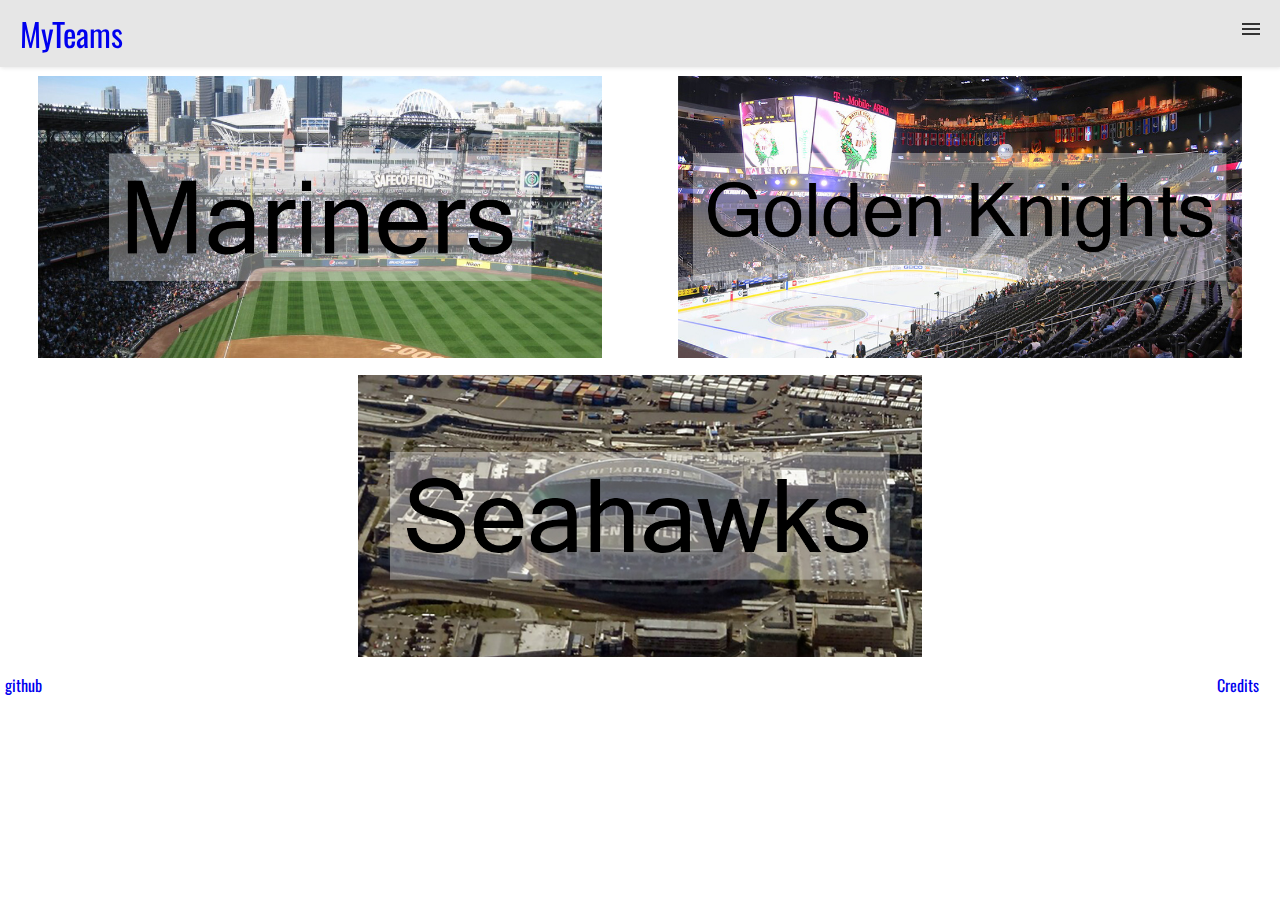
<file: index.html>
<!DOCTYPE html>
<html lang='en'>
  <head>
    <meta charset='UTF-8'/>
    <meta name='viewport'
      content='width=device-width, initial-scale=1.0, maximum-scale=1.0' />
    <title>MyTeams</title>
    <link rel='stylesheet' href='/css/styles.css'/>
    <link rel="preconnect" href="https://fonts.googleapis.com">
    <link rel="preconnect" href="https://fonts.gstatic.com" crossorigin>
    <link href="https://fonts.googleapis.com/css2?family=Oswald:wght@300&display=swap" rel="stylesheet">
  </head>
  <body>
    <header class="header">
        <a href="/index.html" class="logo">MyTeams</a>
        <input class="menu-btn" type="checkbox" id="menu-btn" />
        <label class="menu-icon" for="menu-btn"><span class="navicon"></span></label>
        <ul class="menu">
            <li><a href="/pages/mariners.html">Mariners</a></li>
            <li><a href="/pages/knights.html">Golden Knights</a></li>
            <li><a href="/pages/seahawks.html">Seahawks</a></li>
        </ul>
    </header>
    <div class='buffer'></div>
    <div class='pg-links'>
    <a href='/pages/mariners.html'><img src='/images/tmobilepark.jpg'/></a>
    <a href='/pages/knights.html'><img src='/images/tmobilearena.jpg'/></a>
    <a href='/pages/seahawks.html'><img src='/images/lumenfield.jpg'/></a>
    </div>

    <div class='footer'>
        <a href='https://github.com/mckageth000/260CP1'>github</a>
        <a href='/images/imgcreds.txt'>Credits</a>
    </div>
</body>
</html>
</file>
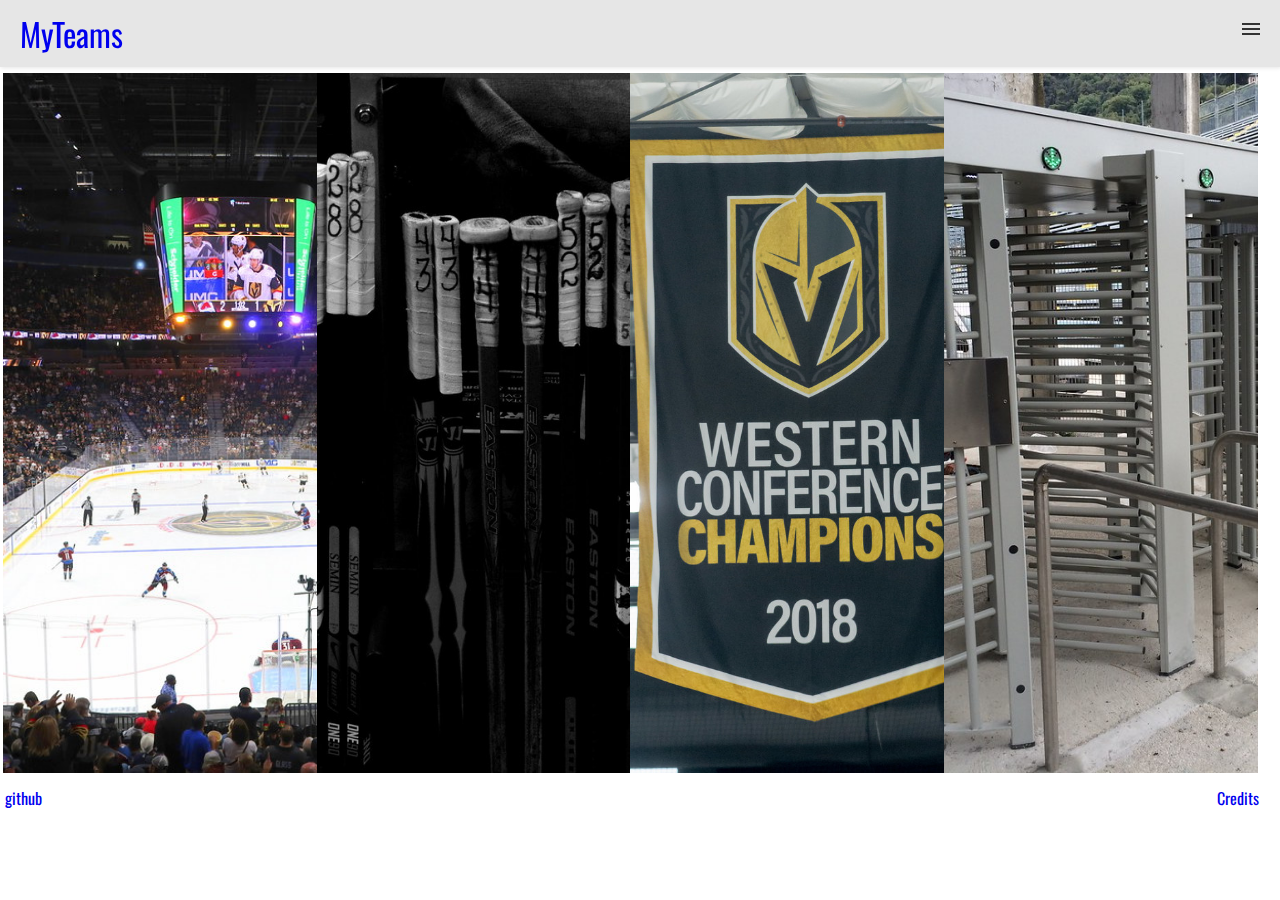
<file: pages/knights.html>
<!DOCTYPE html>
<html lang='en'>
  <head>
    <meta charset='UTF-8'/>
    <meta name='viewport'
      content='width=device-width, initial-scale=1.0, maximum-scale=1.0' />
    <title>Golden Knights</title>
    <link rel='stylesheet' href='/css/styles.css'/>
    <link rel="preconnect" href="https://fonts.googleapis.com">
    <link rel="preconnect" href="https://fonts.gstatic.com" crossorigin>
    <link href="https://fonts.googleapis.com/css2?family=Oswald:wght@300&display=swap" rel="stylesheet">
  </head>
  <body>
    <header class="header">
        <a href="/index.html" class="logo">MyTeams</a>
        <input class="menu-btn" type="checkbox" id="menu-btn" />
        <label class="menu-icon" for="menu-btn"><span class="navicon"></span></label>
        <ul class="menu">
            <li><a href="/pages/mariners.html">Mariners</a></li>
            <li><a href="/pages/knights.html">Golden Knights</a></li>
            <li><a href="/pages/seahawks.html">Seahawks</a></li>
        </ul>
    </header>
    <div class='buffer'></div>

    <div class='team-info'>
    <a href='https://www.google.com/maps/place/T-Mobile+Arena/@36.1031582,-115.1809693,17z/data=!3m1!4b1!4m5!3m4!1s0x80c8c4332388f181:0xed7176bcb1ef7767!8m2!3d36.1031582!4d-115.1787806'>
    <div class='section stadium'>
      <img id='safeco' src='/images/knights-stadium.jpg'/>
      <div class='overlay'>Stadium</div>
    </div>
    </a>
    <a href='https://www.nhl.com/goldenknights/roster'>
    <div class='section roster'>
      <img id='safeco' src='/images/knights-roster.jpg'/>
      <div class='overlay'>Roster</div>
    </div>
    </a>
    <a href='https://www.nhl.com/goldenknights/stats/'>
    <div class='section stats'>
      <img id='safeco' src='/images/knights-stats.jpg'/>
      <div class='overlay'>Stats</div>
    </div>
    </a>
    <a href='https://www.nhl.com/goldenknights/tickets'>
    <div class='section tickets'>
      <img id='safeco' src='/images/tickets.jpg'/>
      <div class='overlay'>Tickets</div>
    </div>
    </a>
    </div>

    <div class='footer'>
        <a href='https://github.com/mckageth000/260CP1'>github</a>
        <a href='/images/imgcreds.txt'>Credits</a>
    </div>
</body>
</html>
</file>
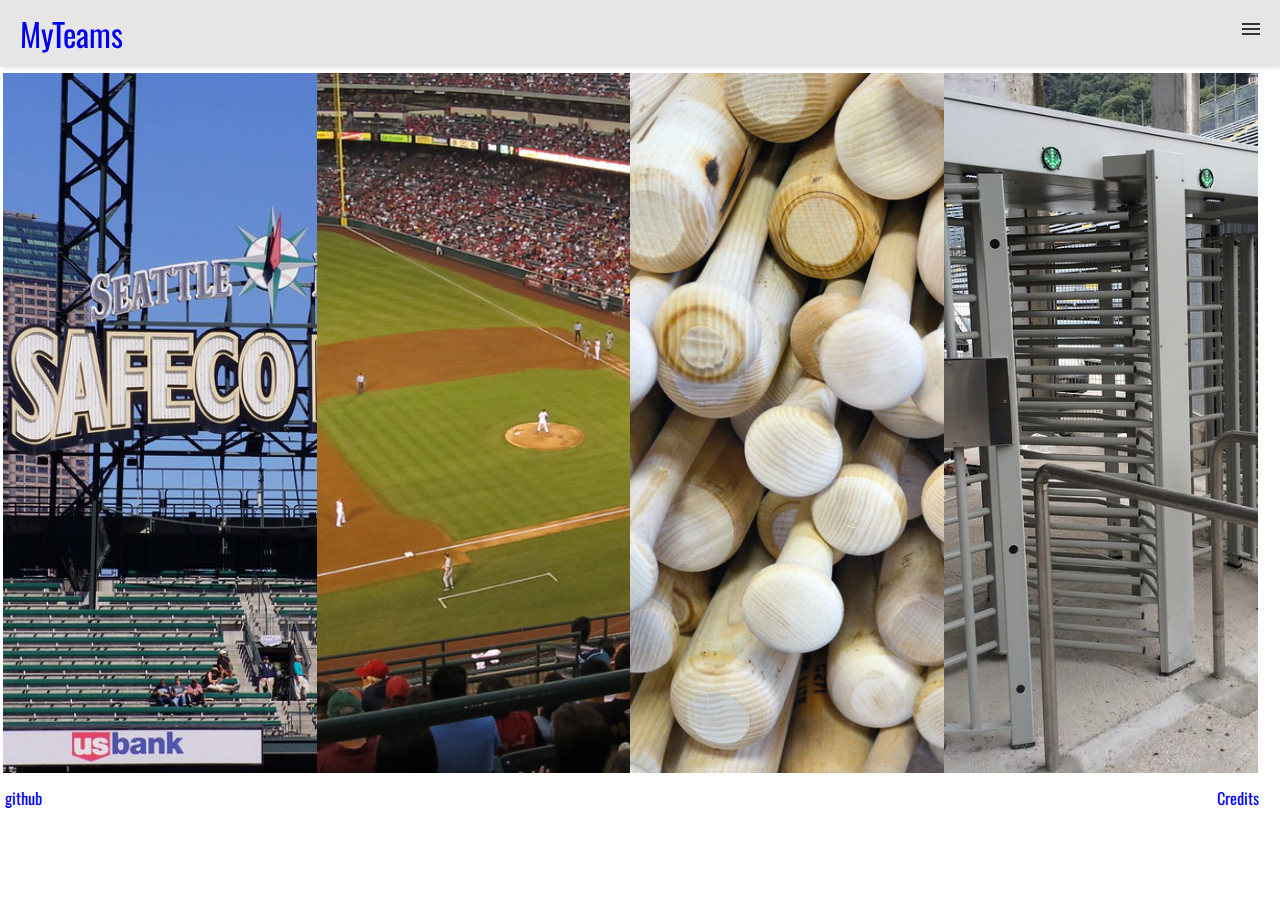
<file: pages/mariners.html>
<!DOCTYPE html>
<html lang='en'>
  <head>
    <meta charset='UTF-8'/>
    <meta name='viewport'
      content='width=device-width, initial-scale=1.0, maximum-scale=1.0' />
    <title>Mariners</title>
    <link rel='stylesheet' href='/css/styles.css'/>
    <link rel="preconnect" href="https://fonts.googleapis.com">
    <link rel="preconnect" href="https://fonts.gstatic.com" crossorigin>
    <link href="https://fonts.googleapis.com/css2?family=Oswald:wght@300&display=swap" rel="stylesheet">
  </head>
  <body>
    <header class="header">
        <a href="/index.html" class="logo">MyTeams</a>
        <input class="menu-btn" type="checkbox" id="menu-btn" />
        <label class="menu-icon" for="menu-btn"><span class="navicon"></span></label>
        <ul class="menu">
            <li><a href="/pages/mariners.html">Mariners</a></li>
            <li><a href="/pages/knights.html">Golden Knights</a></li>
            <li><a href="/pages/seahawks.html">Seahawks</a></li>
        </ul>
    </header>

    <div class='buffer'></div>
    <div class='team-info'>
    <a href='https://www.google.com/maps/place/T-Mobile+Park/@47.5914026,-122.3346972,17z/data=!3m1!4b1!4m5!3m4!1s0x54906a9f505dc4db:0xc6f829b3a6a6fd95!8m2!3d47.5914026!4d-122.3325085'>
    <div class='section stadium'>
      <img id='safeco' src='/images/mariners-stadium.jpg'/>
      <div class='overlay'>Stadium</div>
    </div>
    </a>
    <a href='https://www.mlb.com/mariners/roster'>
    <div class='section roster'>
      <img id='safeco' src='/images/mariners-roster.jpg'/>
      <div class='overlay'>Roster</div>
    </div>
    </a>
    <a href='https://www.mlb.com/mariners/stats/'>
    <div class='section stats'>
      <img id='safeco' src='/images/mariners-stats.jpg'/>
      <div class='overlay'>Stats</div>
    </div>
    </a>
    <a href='https://www.mlb.com/mariners/tickets'>
    <div class='section tickets'>
      <img id='safeco' src='/images/tickets.jpg'/>
      <div class='overlay'>Tickets</div>
    </div>
    </a>
    </div>
    <div class='footer'>
        <a href='https://github.com/mckageth000/260CP1'>github</a>
        <a href='/images/imgcreds.txt'>Credits</a>
    </div>
</body>
</html>
</file>
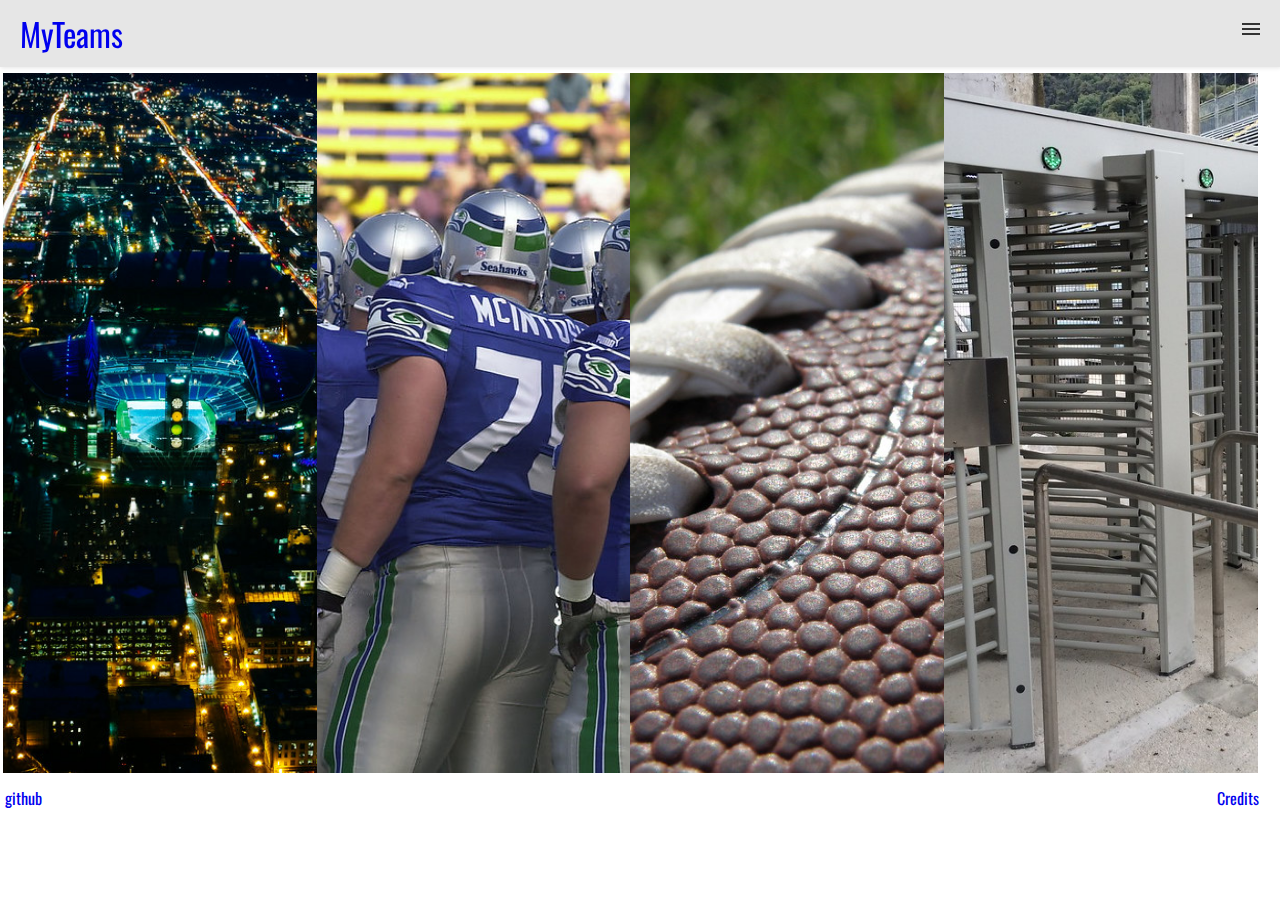
<file: pages/seahawks.html>
<!DOCTYPE html>
<html lang='en'>
  <head>
    <meta charset='UTF-8'/>
    <meta name='viewport'
      content='width=device-width, initial-scale=1.0, maximum-scale=1.0' />
    <title>Seahawks</title>
    <link rel='stylesheet' href='/css/styles.css'/>
    <link rel="preconnect" href="https://fonts.googleapis.com">
    <link rel="preconnect" href="https://fonts.gstatic.com" crossorigin>
    <link href="https://fonts.googleapis.com/css2?family=Oswald:wght@300&display=swap" rel="stylesheet">
  </head>
  <body>
    <header class="header">
        <a href="/index.html" class="logo">MyTeams</a>
        <input class="menu-btn" type="checkbox" id="menu-btn" />
        <label class="menu-icon" for="menu-btn"><span class="navicon"></span></label>
        <ul class="menu">
            <li><a href="/pages/mariners.html">Mariners</a></li>
            <li><a href="/pages/knights.html">Golden Knights</a></li>
            <li><a href="/pages/seahawks.html">Seahawks</a></li>
        </ul>
    </header>
    <div class='buffer'></div>

    <div class='team-info'>
    <a href='https://www.google.com/maps/place/Lumen+Field/@47.5951518,-122.3338281,17z/data=!3m1!4b1!4m5!3m4!1s0x54906aa3b9f1182b:0xa636cd513bba22dc!8m2!3d47.5951518!4d-122.3316394'>
    <div class='section stadium'>
      <img id='safeco' src='/images/seahawks-stadium.jpg'/>
      <div class='overlay'>Stadium</div>
    </div>
    </a>
    <a href='https://www.seahawks.com/team/players-roster/'>
    <div class='section roster'>
      <img id='safeco' src='/images/seahawks-roster.jpg'/>
      <div class='overlay'>Roster</div>
    </div>
    </a>
    <a href='https://www.seahawks.com/team/stats/'>
    <div class='section stats'>
      <img id='safeco' src='/images/seahawks-stats.jpg'/>
      <div class='overlay'>Stats</div>
    </div>
    </a>
    <a href='https://www.seahawks.com/tickets/'>
    <div class='section tickets'>
      <img id='safeco' src='/images/tickets.jpg'/>
      <div class='overlay'>Tickets</div>
    </div>
    </a>
    </div>

    <div class='footer'>
        <a href='https://github.com/mckageth000/260CP1'>github</a>
        <a href='/images/imgcreds.txt'>Credits</a>
    </div>
</body>
</html>
</file>
<file: css/styles.css>
/* header */

.header {
  background-color: #e6e6e6;
  box-shadow: 1px 1px 4px 0 rgba(0,0,0,.1);
  position: fixed;
  width: 100%;
  z-index: 3;
}

.header ul {
  margin: 0;
  padding: 0;
  list-style: none;
  overflow: hidden;
  background-color: #fff;
}

.header li a {
  display: block;
  padding: 20px 20px;
  border-right: 1px solid #f4f4f4;
  text-decoration: none;

}

.header li a:hover,
.header .menu-btn:hover {
  background-color: #f4f4f4;
}

.header .logo {
  display: block;
  float: left;
  font-size: 2em;
  padding: 10px 20px;
  text-decoration: none;
}

/* menu */

.header .menu {
  clear: both;
  max-height: 0;
  transition: max-height .2s ease-out;
}

/* menu icon */

.header .menu-icon {
  cursor: pointer;
  display: inline-block;
  float: right;
  padding: 28px 20px;
  position: relative;
  user-select: none;
}

.header .menu-icon .navicon {
  background: #333;
  display: block;
  height: 2px;
  position: relative;
  transition: background .2s ease-out;
  width: 18px;
}

.header .menu-icon .navicon:before,
.header .menu-icon .navicon:after {
  background: #333;
  content: '';
  display: block;
  height: 100%;
  position: absolute;
  transition: all .2s ease-out;
  width: 100%;
}

.header .menu-icon .navicon:before {
  top: 5px;
}

.header .menu-icon .navicon:after {
  top: -5px;
}

/* menu btn */

.header .menu-btn {
  display: none;
}

.header .menu-btn:checked ~ .menu {
  max-height: 240px;
}

.header .menu-btn:checked ~ .menu-icon .navicon {
  background: transparent;
}

.header .menu-btn:checked ~ .menu-icon .navicon:before {
  transform: rotate(-45deg);
}

.header .menu-btn:checked ~ .menu-icon .navicon:after {
  transform: rotate(45deg);
}

.header .menu-btn:checked ~ .menu-icon:not(.steps) .navicon:before,
.header .menu-btn:checked ~ .menu-icon:not(.steps) .navicon:after {
  top: 0;
}

*{
  font-family: 'Oswald', sans-serif;
}

a:visited,
a:active,
a:link{
  color: #0000EE;
  text-decoration: none;
}

.footer{
  display: flex;
  justify-content: space-between;
  padding: 5px;
  width: 98%;
}

a img{
  width: 98%;
  margin: 1%;
}

.buffer{
    height: 70px;
}

body{
  margin: 0px;
}

.team-info{
  width: 98%;
  display: flex;
  flex-wrap: wrap;
  flex-direction: row;
}

.section{
  width: 100%;
  position: relative;
}

.team-info a{
  width: 50%;
}

.section img{
  width: 100%; /* width of container */
  height: 400px;
  object-fit: cover;
  transition: .5s ease;
}

#safeco{object-position: 39%;}

.overlay {
  position: absolute;
  bottom: 40%;
  left: 17.5%;
  background: rgb(0, 0, 0);
  background: rgba(0, 0, 0, 0.75); /* Black see-through */
  color: #f1f1f1;
  width: 50%;
  transition: .5s ease;
  opacity:1;
  color: white;
  font-size: 40px;
  padding: 20px;
  text-align: center;
}

/* When you mouse over the container, fade in the overlay title */


@media (min-width: 48em) {
  .header li a{
    font-size: 1.5em;
  }

  .team-info a{width: 25%;}

  .overlay{
    opacity: 0;
  }

  .section:hover .overlay {
    opacity: 1;
  }

  .section img{
      height: 700px;
  }

  .section:hover img{
    opacity: .6;
  }

  .pg-links{
    display: flex;
    flex-wrap: wrap;
    justify-content: space-around;
  }

  .pg-links a{
    object-fit: cover;
    width: 45%;
  }
}
</file>
